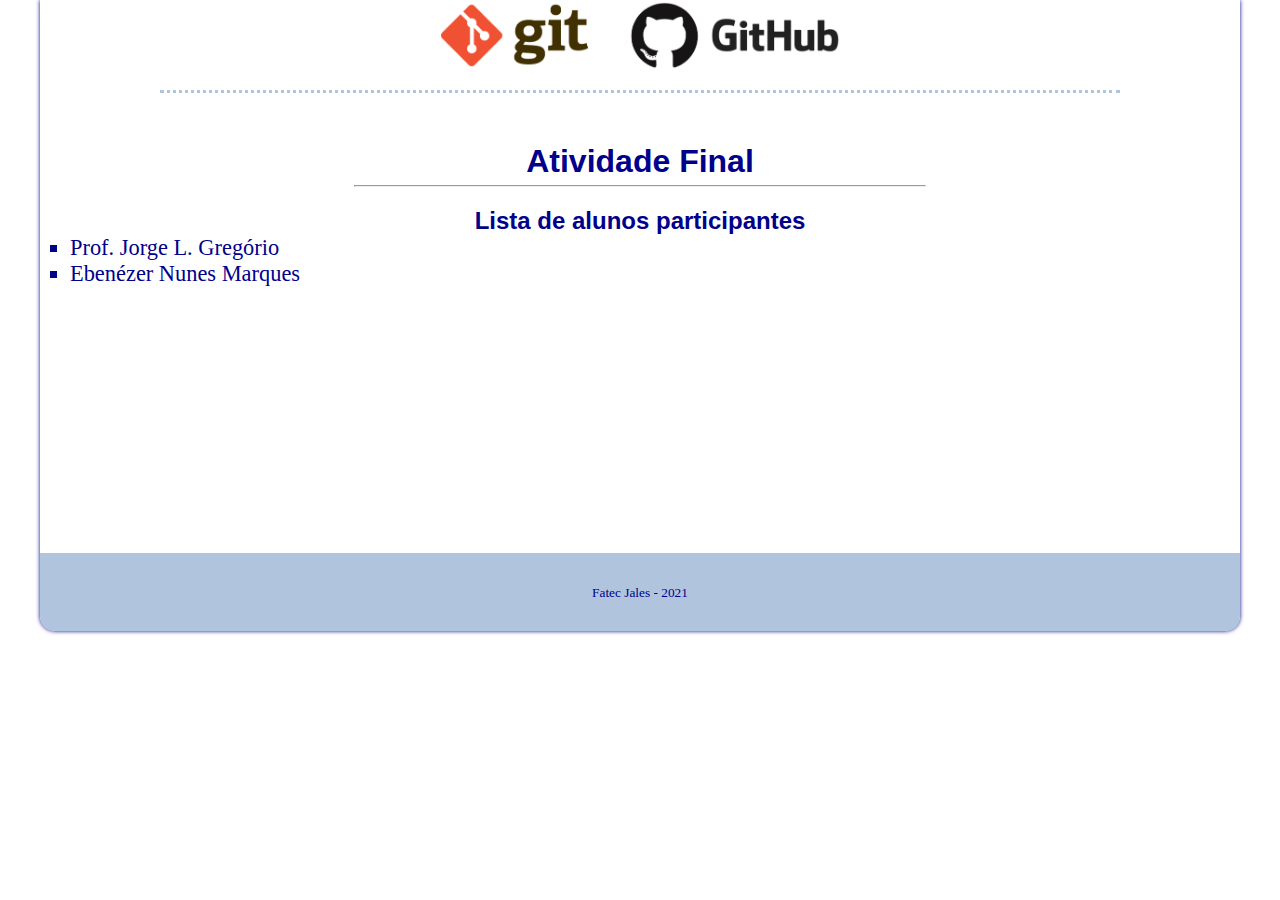
<file: index.html>
<!DOCTYPE html>
<html lang="pt-br">
<head>
    <meta charset="UTF-8">
    <meta http-equiv="X-UA-Compatible" content="IE=edge">
    <meta name="viewport" content="width=device-width, initial-scale=1.0">
    <title>Git/GitHub</title>
    <link rel="stylesheet" href="style.css">
</head>
<body>
    <div id="container">
        <header>
            <img id="logo" src="img/logo.png">
        </header>
        <section>
            <h1>Atividade Final</h1>
            <hr>
            <h2>Lista de alunos participantes</h2>
            <ul id="names">
                <!-- adicione o link para sua página aqui, como um item de lista. 
                    O nome da página deve ser nome_sobrenome.html -->
                <li> <a href="pages/jorge_gregorio.html">Prof. Jorge L. Gregório</a> </li>
                <li> <a href="pages/ebenezer_nunes.html">Ebenézer Nunes Marques</a> </li>            
            </ul>
        </section>
        <footer>
            <small>Fatec Jales - 2021</small>
        </footer>

    </div>
    
</body>
</html>
</file>
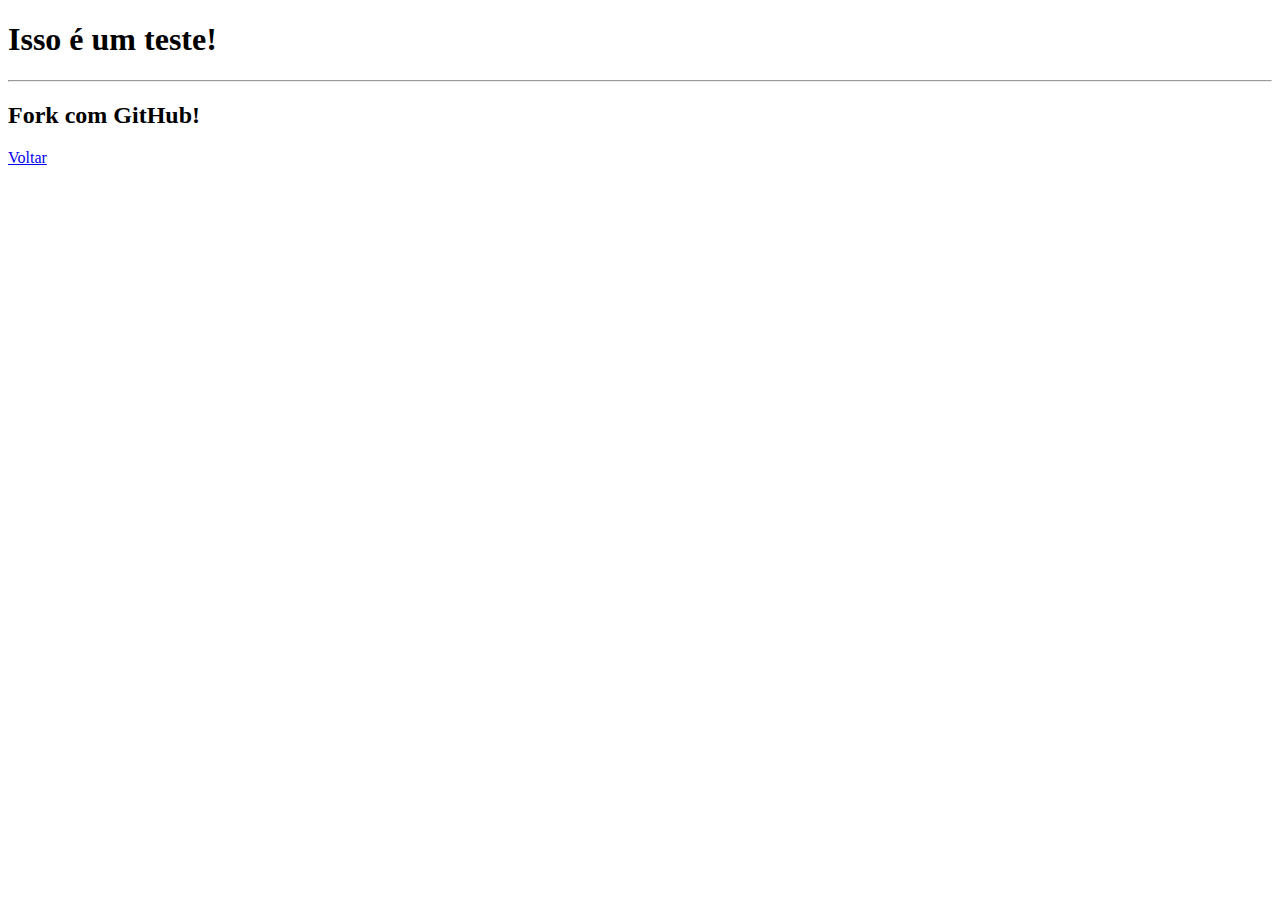
<file: pages/teste.html>
<!DOCTYPE html>
<html>
<head>
	<meta charset="utf-8">
	<title>Teste</title>
</head>
<body>

	<h1>Isso é um teste!</h1>
	<hr>
	<h2>Fork com GitHub!</h2>
	<p> <a href="../index.html">Voltar</a></p>

</body>
</html>
</file>
<file: style.css>
*{
    margin: 0;
    padding: 0;
    color: darkblue;
}

#container{
    width: 1200px;
    box-sizing: border-box;
    margin: 0 auto;
    box-shadow: 0 0 4px darkblue;
}

#container > header{
    border-bottom: dotted medium lightsteelblue;
    width: 80%;
    margin: 0 auto;
    padding-bottom: 20px;
}

section{
    padding: 30px;
    min-height: 400px;
}

section :is(h1, h2) {
    text-align: center;
    font-family: 'Trebuchet MS', 'Lucida Sans Unicode', 'Lucida Grande', 'Lucida Sans', Arial, sans-serif;
    margin-top: 20px;
}

#names{
    list-style-type: square;
    font-size: 1.4rem;
}

#names :is(a:link, a:active, a:visited){
    text-decoration: none;
}

#names a:hover{
    background-color: darkblue;
    color: lightgreen;
    transition: 0.2s;
} 

#logo{
    width: 400px;
    display: block;
    margin: 0 auto;
}

section hr {
    width: 50%;
    margin: 5px auto;
}

footer{
    text-align: center;
    padding: 30px;
    background-color: lightsteelblue;
}

#container, footer {
    border-bottom-left-radius: 15px;
    border-bottom-right-radius: 15px;
}
</file>
